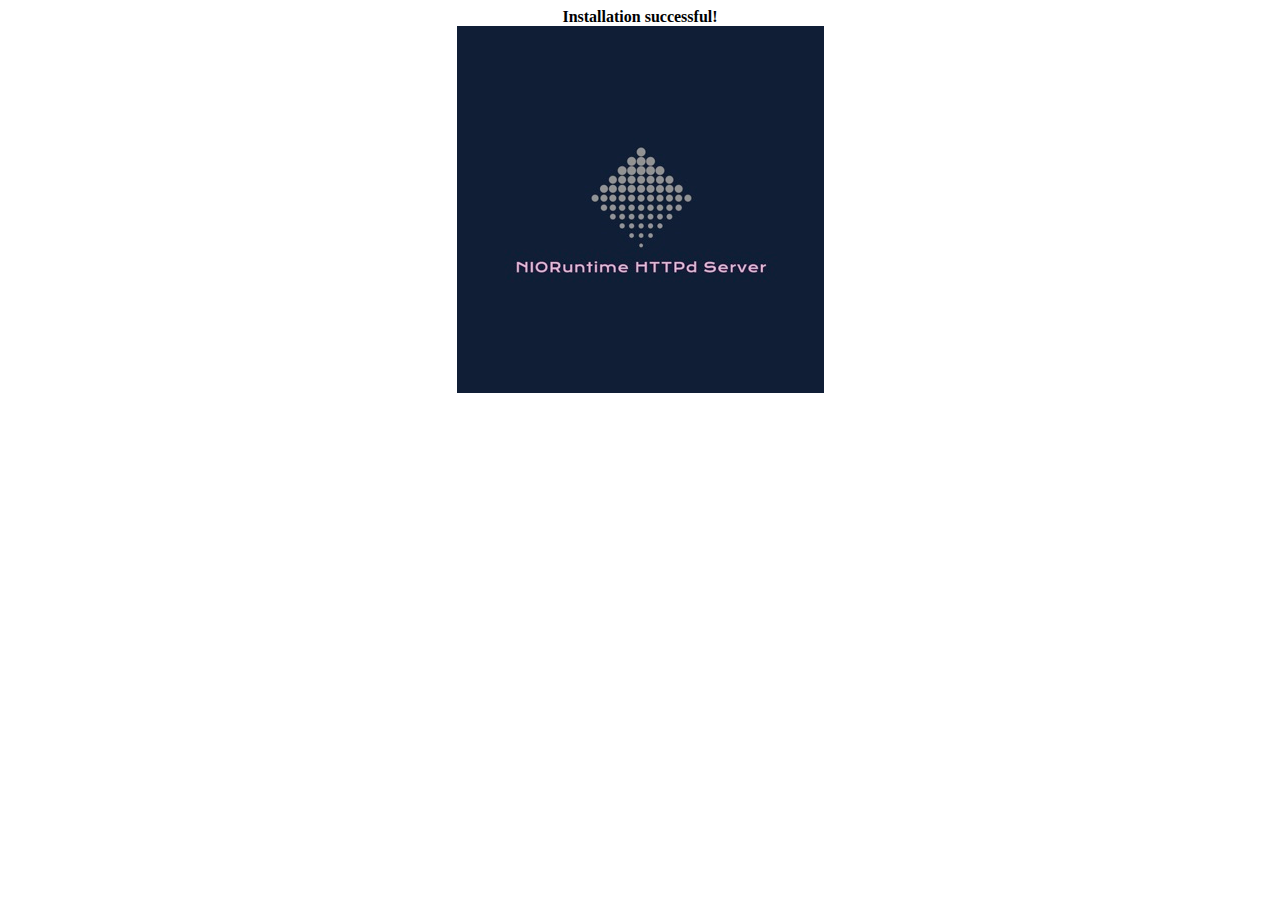
<file: http/src/resources/www/index.html>
<html>
	<head>
		<title>Welcome to NIO Runtime Httpd Server!</title>
		<link rel="icon" 
			type="image/png" 
			href="/favicon-32x32.png"
		/>
	</head>
	<body>
		<center>
			<strong>Installation successful!</strong>
			<br/>
			<img src="nioruntime_logo.jpg"/>
		</center>
	</body>
</html>
</file>
